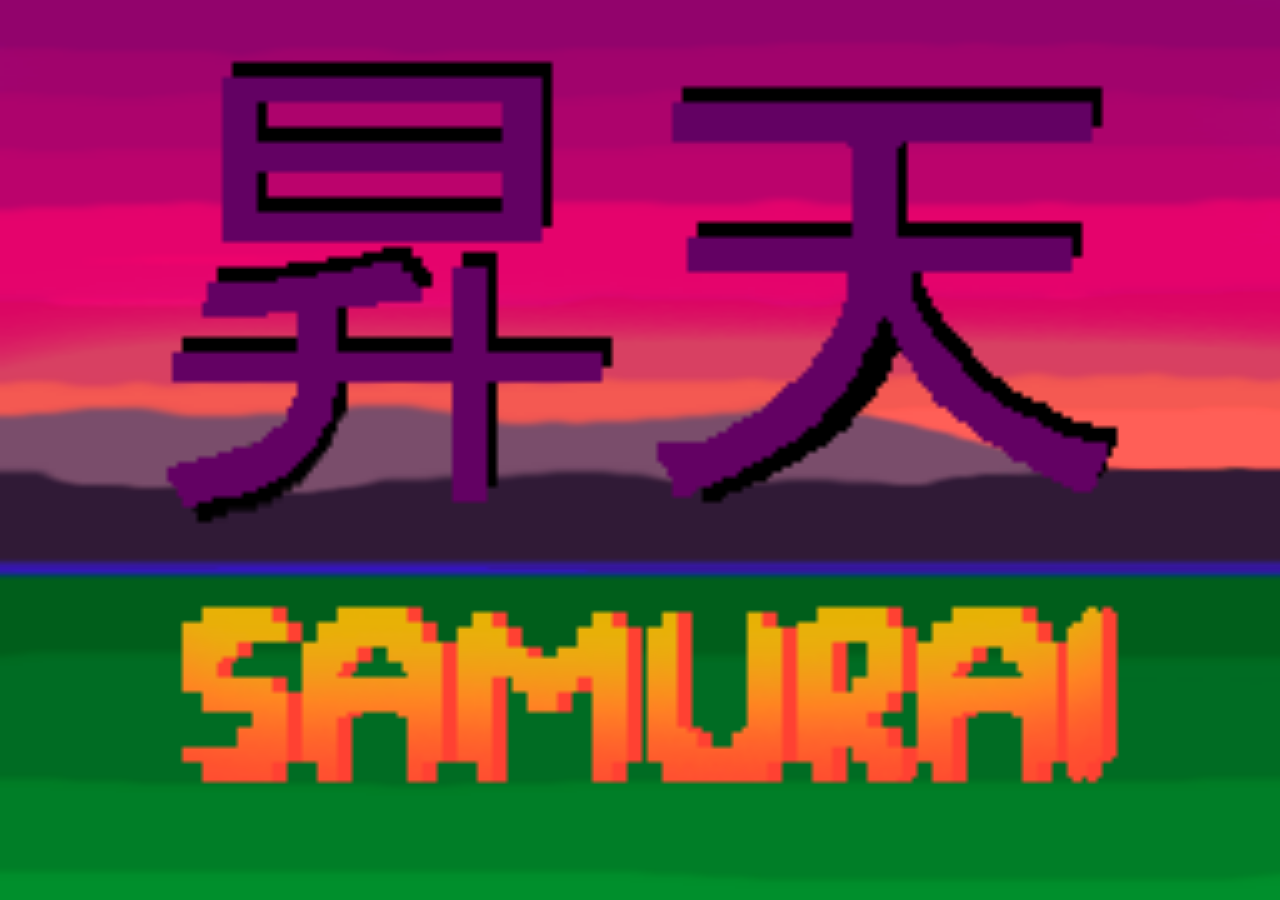
<file: index.html>
<!DOCTYPE html>
<html>

<head>
    <title>Shoten Samurai - Menu</title>
    <meta name="viewport" content="width=device-width, initial-scale=1, maximum-scale=1, user-scalable=0">
    <link rel="stylesheet" type="text/css" href="css/index.css">
    <link rel="stylesheet" type="text/css" href="css/menu.css">
    <link rel="icon" href="favicon.ico" type="image/x-icon" />
    <script src="https://ajax.googleapis.com/ajax/libs/jquery/3.3.1/jquery.min.js"></script>
    <script src="js/menu.js"></script>
</head>

<body>
    <img id="firstGame" src="images/interface/samuraiShotenLoading.png">
    <div id="mainMenu">
        <a href="shotenSamurai.html" class="scrollButton-max">
            <p id="play">Play</p>
        </a>
        <a href="credits.html" class="scrollButton-max">
            <p id="credits">credits</p>
        </a>
        <a href="bestScores.html" class="scrollButton-max">
            <p id="scores">Best Scores</p>
        </a>
        <a href="configuration.html" class="scrollButton-min">
            <p id="config">Configuration</p>
        </a>
    </div>
</body>

</html>
</file>
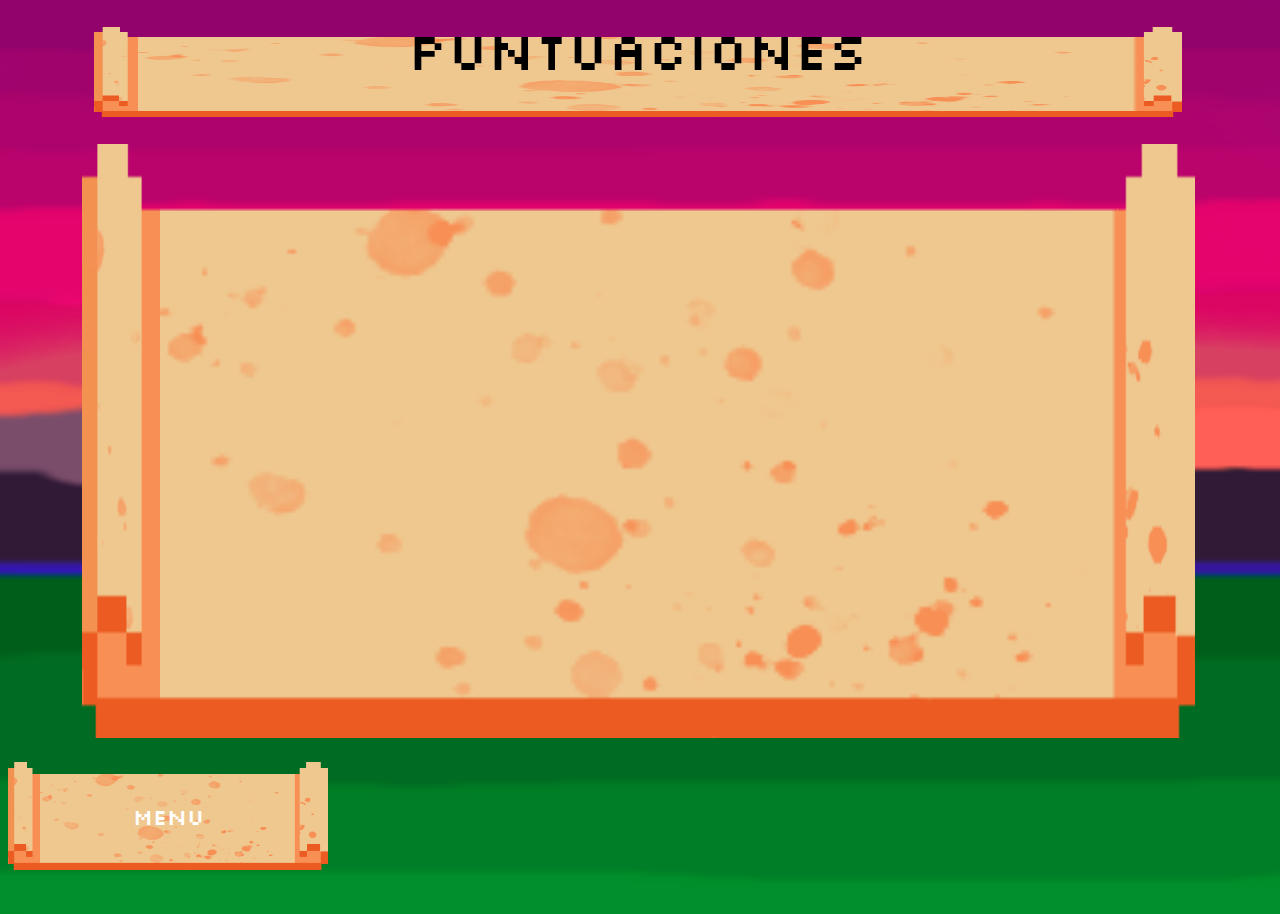
<file: bestScores.html>
<!DOCTYPE html>
<html>

<head>
    <title>Shoten Samurai - Best Scores</title>
    <meta name="viewport" content="width=device-width, initial-scale=1, maximum-scale=1, user-scalable=0">
    <link rel="stylesheet" type="text/css" href="css/index.css">
    <link rel="stylesheet" type="text/css" href="css/configuration.css">
    <link rel="icon" href="favicon.ico" type="image/x-icon" />
    <script src="https://ajax.googleapis.com/ajax/libs/jquery/3.3.1/jquery.min.js"></script>
    <script src="js/Ladder.js"></script>
</head>

<body>
    <header id="scoresHeader">Scores</header>
    <section>
        <div class="ladder">
            <ol>
            </ol>
            <!--
                <ol>
                    <li><strong>AAA</strong>: 800.</li>
                    <li><strong>BB</strong>: 750.</li>
                    <li><strong>CCC</strong>: 700.</li>
                    <li><strong>DDD</strong>: 600.</li>
                    <li><strong>EEE</strong>: 500.</li>
                    <li><strong>FFF</strong>: 400.</li>
                    <li><strong>GFR</strong>: 300.</li>
                    <li><strong>HRW</strong>: 200.</li>
                    <li><strong>ABC</strong>: 100.</li>
                    <li><strong>SDE</strong>: 50.</li>
                </ol>-->
        </div>
    </section>
    <a href="index.html" class="scrollButton-min">
        <p>Menu</p>
    </a>
</body>

</html>
</file>
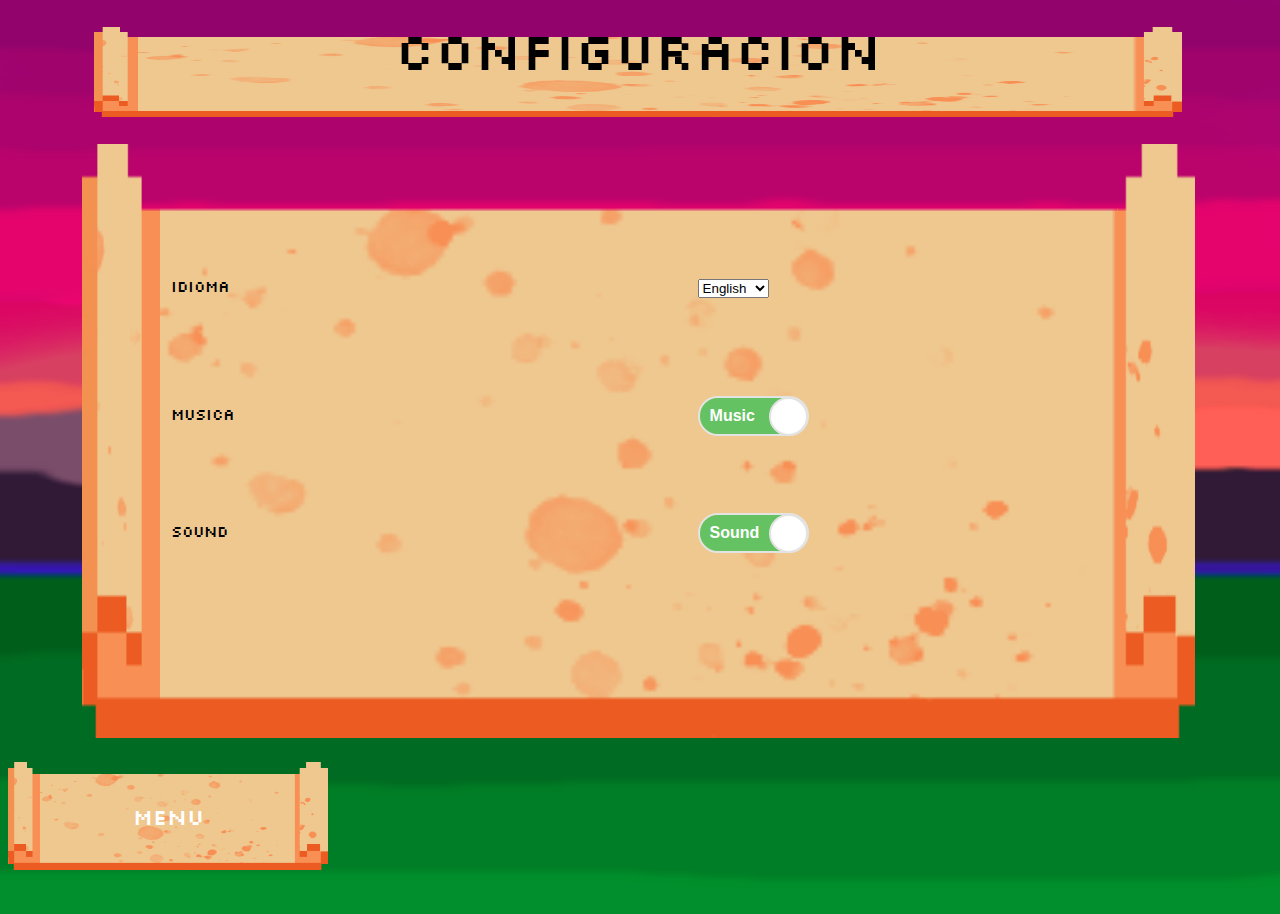
<file: configuration.html>
<!DOCTYPE html>
<html>

<head>
    <title class="confHeadLabel">Shoten Samurai - Configuration</title>
    <meta name="viewport" content="width=device-width, initial-scale=1, maximum-scale=1, user-scalable=0">
    <link rel="stylesheet" type="text/css" href="css/index.css">
    <link rel="stylesheet" type="text/css" href="css/configuration.css">
    <script src="https://ajax.googleapis.com/ajax/libs/jquery/3.3.1/jquery.min.js"></script>
    <script src="js/basicConfiguration.js"></script>
    <script src="js/configuration.js"></script>
</head>

<body>
    <header id="configLabel">Configuration</header>
    <section>
        <div>
            <div class="question">
                <label id="languageLabel">Language</label>
                <select name="language" id="languageSelector">
                    <option value="en">English</option>
                    <option value="es">Español</option>
                </select>
            </div>
            <div class="question">
                <label id="musicLabel">Music</label>
                <div class="onOffSwitch">
                    <input type="checkbox" name="onOffSwitch" class="onOffSwitch-checkbox" id="musicSwitch">
                    <label class="onOffSwitch-label" for="musicSwitch">
                        <span class="onOffSwitch-inner music"></span>
                        <span class="onOffSwitch-switch"></span>
                    </label>
                </div>
            </div>
            <div class="question">
                <label id="soundLabe">Sound</label>
                <div class="onOffSwitch">
                    <input type="checkbox" name="onOffSwitch" class="onOffSwitch-checkbox" id="soundSwitch">
                    <label class="onOffSwitch-label" for="soundSwitch">
                        <span class="onOffSwitch-inner sound"></span>
                        <span class="onOffSwitch-switch"></span>
                    </label>
                </div>
            </div>
        </div>
    </section>
    <a href="index.html" class="scrollButton-min">
        <p>Menu</p>
    </a>
</body>

</html>
</file>
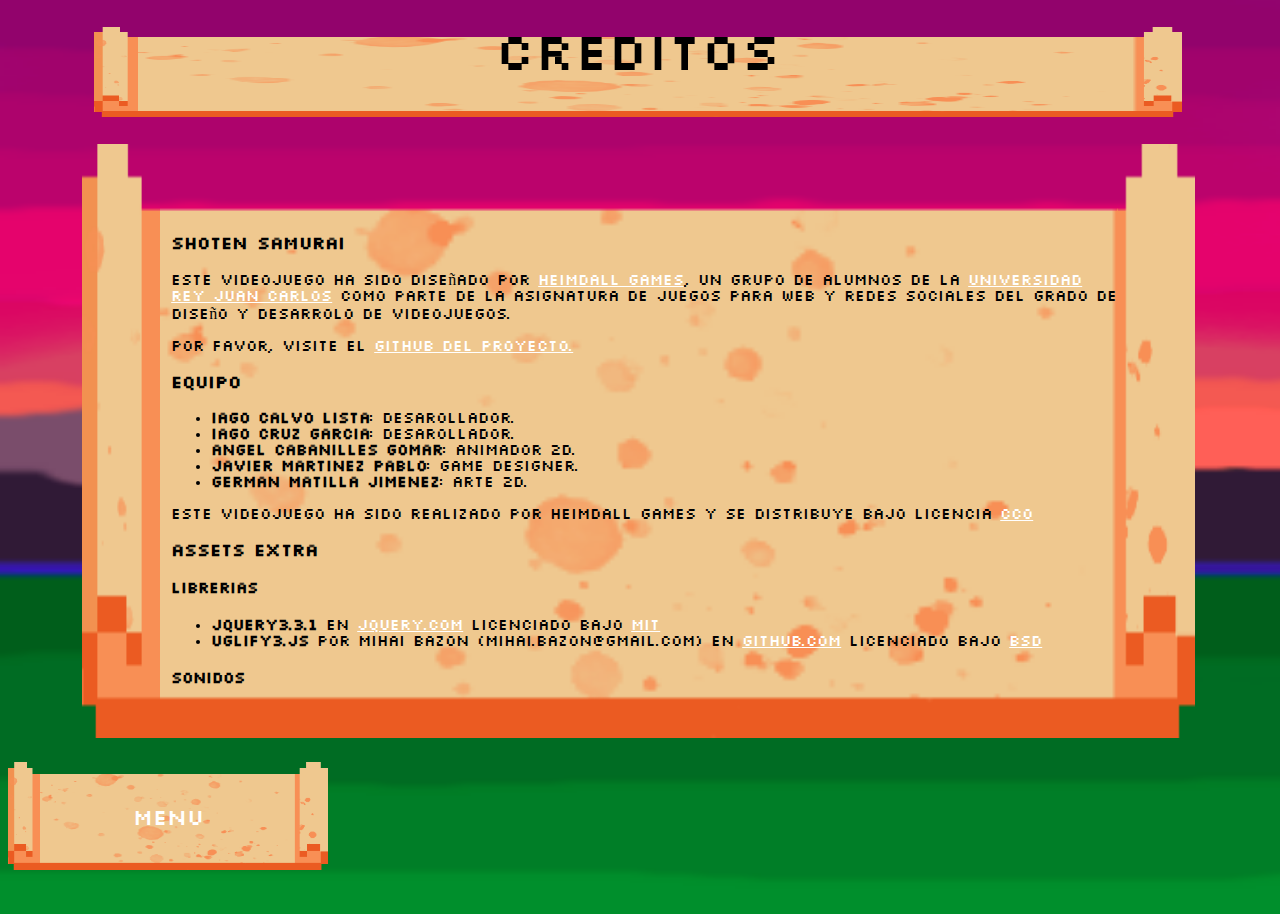
<file: credits.html>
<!DOCTYPE html>
<html>

<head>
    <title>Shoten Samurai - Credits</title>
    <meta name="viewport" content="width=device-width, initial-scale=1, maximum-scale=1, user-scalable=0">
    <link rel="stylesheet" type="text/css" href="css/index.css">
    <link rel="stylesheet" type="text/css" href="css/configuration.css">
    <link rel="icon" href="favicon.ico" type="image/x-icon" />
    <script src="https://ajax.googleapis.com/ajax/libs/jquery/3.3.1/jquery.min.js"></script>
    <script src="js/credits.js"></script>
</head>

<body>
    <header id="creditsTitle">Credits</header>
    <section>
        <div id="creditsText">
            <h3>Shoten Samurai</h3>
            <p>This video game was designed <a href="https://heimdallgames.github.io/hello-world/">Heimdall Games</a>, a
                group of students from <a href="http://www.urjc.es">Rey Juan Carlos University</a> as
                part of the subject Games for web and social networks in the grade of video game design and development.
            </p>
            <p>Please visit the <a href="https://github.com/HeimdallGames/shotenSamurai">github project.</a></p>
            <h3>Team members</h3>
            <ul>
                <li><strong>Iago Calvo Lista</strong>: Development.</li>
                <li><strong>Iago Cruz Garcia</strong>: Development.</li>
                <li><strong>Angel Cabanilles Gomar</strong>: 2D Animator.</li>
                <li><strong>Javier Martinez Pablo</strong>: Game Designer.</li>
                <li><strong>German Matilla Jimenez</strong>: 2D Artist.</li>
            </ul>
            <p>This video game was realized by Heimdall Games and and is licensed under <a
                    href="https://creativecommons.org/publicdomain/zero/1.0/legalcode">CC0</a></p>
            <h3>Assets</h3>
            <h4>Libraries</h4>
            <ul>
                <li><strong>jquery3.3.1</strong> in <a href="https://jquery.com/">jquery.com</a> licensed under <a
                        href="https://tldrlegal.com/license/mit-license#fulltext">MIT license.</a></li>
                <li><strong>Uglify3.js</strong> by Mihai Bazon (mihai.bazon@gmail.com) in <a
                        href="https://github.com/mishoo/UglifyJS2">github.com</a> licensed under <a
                        href="https://github.com/mishoo/UglifyJS2/blob/master/LICENSE">BSD License.</a></li>
            </ul>
            <h4>Sounds</h4>
            <ul>
                <li><strong>cut</strong> (cut sound) by dersuperanton in <a
                        href="https://freesound.org/people/acebrian/sounds/380471/">freesound.org</a> licensed under <a
                        href="https://creativecommons.org/licenses/by/3.0/legalcode">CC attribution license</a></li>
                <li><strong>death</strong> (death sound) by dersuperanton in <a
                        href="https://freesound.org/people/Replix/sounds/173126/">freesound.org</a> licensed under <a
                        href="https://creativecommons.org/publicdomain/zero/1.0/legalcode">CC0</a></li>
                <li><strong>jump</strong> (jump sound) by acebrian in <a
                        href="https://freesound.org/people/acebrian/sounds/380471/">freesound.org</a> licensed under <a
                        href="https://creativecommons.org/publicdomain/zero/1.0/legalcode">CC0</a></li>
                <li><strong>music</strong> (music sound) by ShadyDave in <a
                        href="https://freesound.org/people/ShadyDave/sounds/321070/freesound.org">freesound.org</a>
                    licensed under <a href="https://creativecommons.org/licenses/by/3.0/legalcode">CC attribution
                        license</a></li>
            </ul>
            <h4>Sprites</h4>
            <ul>
                <li>The <strong>characters</strong>, <strong>scenes</strong>, and <strong>buttons</strong> were realized
                    by the team and they are distributed under <a
                        href="https://creativecommons.org/publicdomain/zero/1.0/legalcode">CC0</a></li>
            </ul>
            <h4>Fonts</h4>
            <ul>
                <li><strong>Silkscreen</strong> by Jason Kottke (<a href="mailto:jason@kottke.org">jason@kottke.org</a>)
                    licensed for <a href="css/Kottke_Silkscreen_License.txt">free personal and
                        corporate use and may be redistributed in this unmodified form on your Web site</a>; please
                    visit: <a
                        href="http://www.kottke.org/plus/type/silkscreen/index.html">http://www.kottke.org/plus/type/silkscreen/index.html</a>
                </li>
            </ul>
        </div>
    </section>
    <a href="index.html" class="scrollButton-min">
        <p>Menu</p>
    </a>
</body>

</html>
</file>
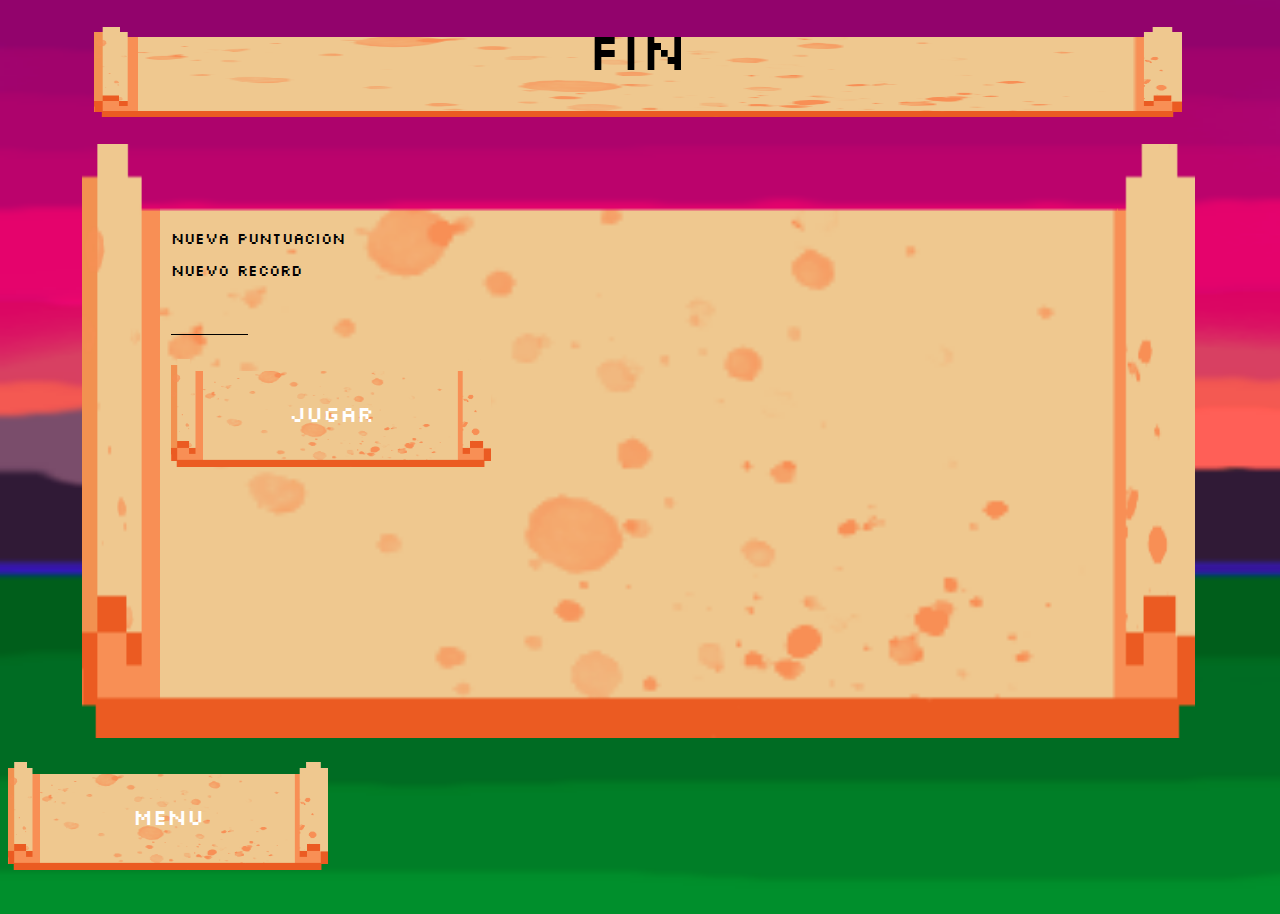
<file: gameOver.html>
<!DOCTYPE html>
<html>

<head>
    <title>Shoten Samurai - GameOver</title>
    <meta name="viewport" content="width=device-width, initial-scale=1, maximum-scale=1, user-scalable=0">
    <link rel="stylesheet" type="text/css" href="css/index.css">
    <link rel="icon" href="favicon.ico" type="image/x-icon" />
    <script src="https://ajax.googleapis.com/ajax/libs/jquery/3.3.1/jquery.min.js"></script>
    <script src="js/gameOver.js"></script>
</head>

<body>
    <header id="gameOverHeader">Game Over</header>
    <section>
        <div>
            <p id="newScoreText">New highest score</p>
            <p id="points"></p>
            <div id="record">
                <p id="newRecordText">New record</p>
                <input id="newRecord" type="text" maxlength="3" size="3">
            </div>
            <a onclick="clicked()" href="shotenSamurai.html" class="scrollButton-min">
                <p id="playButton">Play</p>
            </a>
        </div>
    </section>
    <a onclick="clicked()" href="index.html" class="scrollButton-min">
        <p>Menu</p>
    </a>
</body>

</html>
</file>
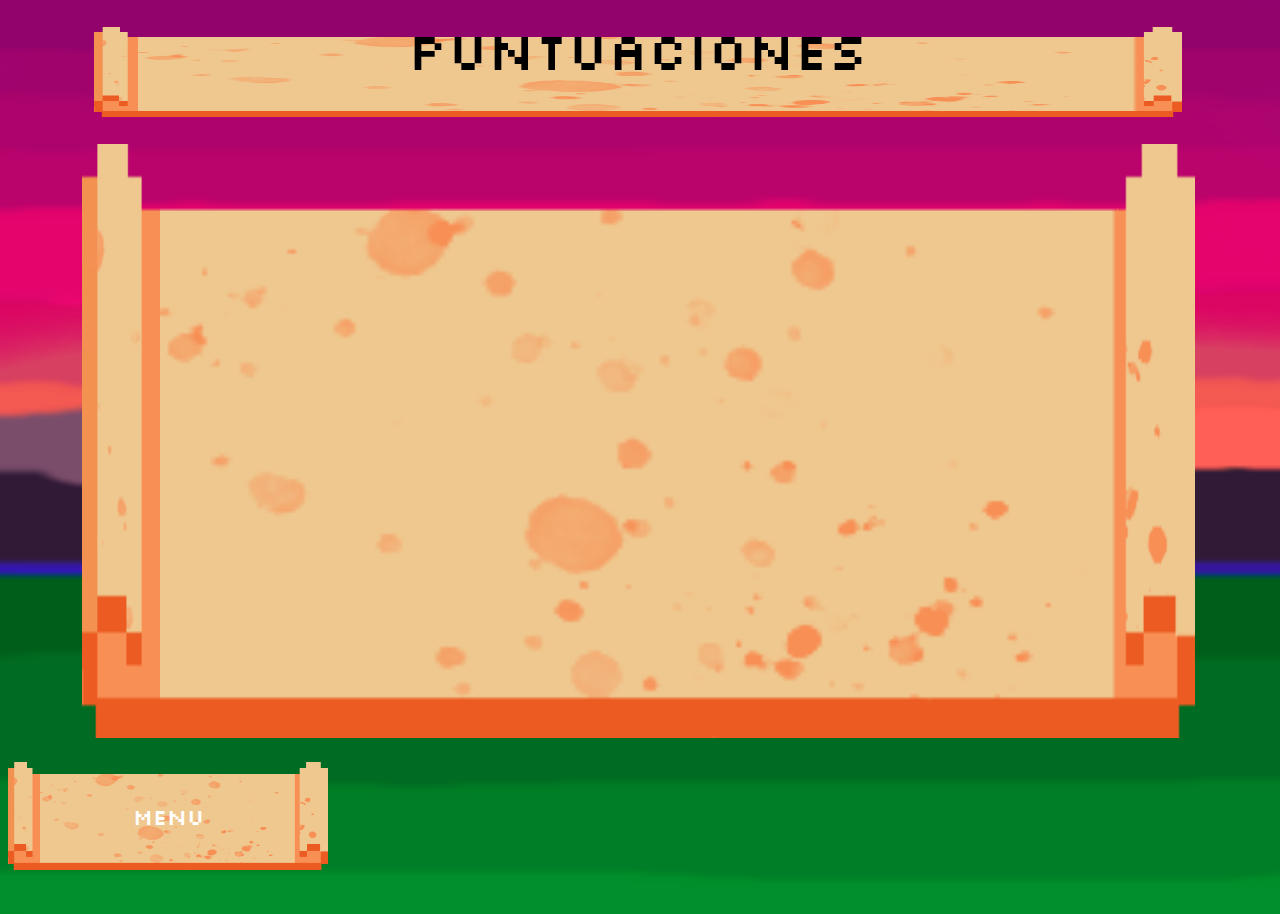
<file: mejoresPuntuaciones.html>
<!DOCTYPE html>
<html>

<head>
    <title>Shoten Samurai - Mejores Puntuaciones</title>
    <meta name="viewport" content="width=device-width, initial-scale=1, maximum-scale=1, user-scalable=0">
    <link rel="stylesheet" type="text/css" href="css/index.css">
    <link rel="stylesheet" type="text/css" href="css/configuration.css">
    <link rel="icon" href="favicon.ico" type="image/x-icon" />
    <script src="https://ajax.googleapis.com/ajax/libs/jquery/3.3.1/jquery.min.js"></script>
    <script src="js/Ladder.js"></script>
</head>

<body>
    <header id="scoresHeader">Puntuaciones</header>
    <section>
        <div class="ladder">
            <ol>
            </ol>
            <!--
                <ol>
                    <li><strong>AAA</strong>: 800.</li>
                    <li><strong>BB</strong>: 750.</li>
                    <li><strong>CCC</strong>: 700.</li>
                    <li><strong>DDD</strong>: 600.</li>
                    <li><strong>EEE</strong>: 500.</li>
                    <li><strong>FFF</strong>: 400.</li>
                    <li><strong>GFR</strong>: 300.</li>
                    <li><strong>HRW</strong>: 200.</li>
                    <li><strong>ABC</strong>: 100.</li>
                    <li><strong>SDE</strong>: 50.</li>
                </ol>-->
        </div>
    </section>
        <a href="index.html" class="scrollButton-min">
            <p>Menu</p>
        </a>
    </body>
    
    </html>
</file>
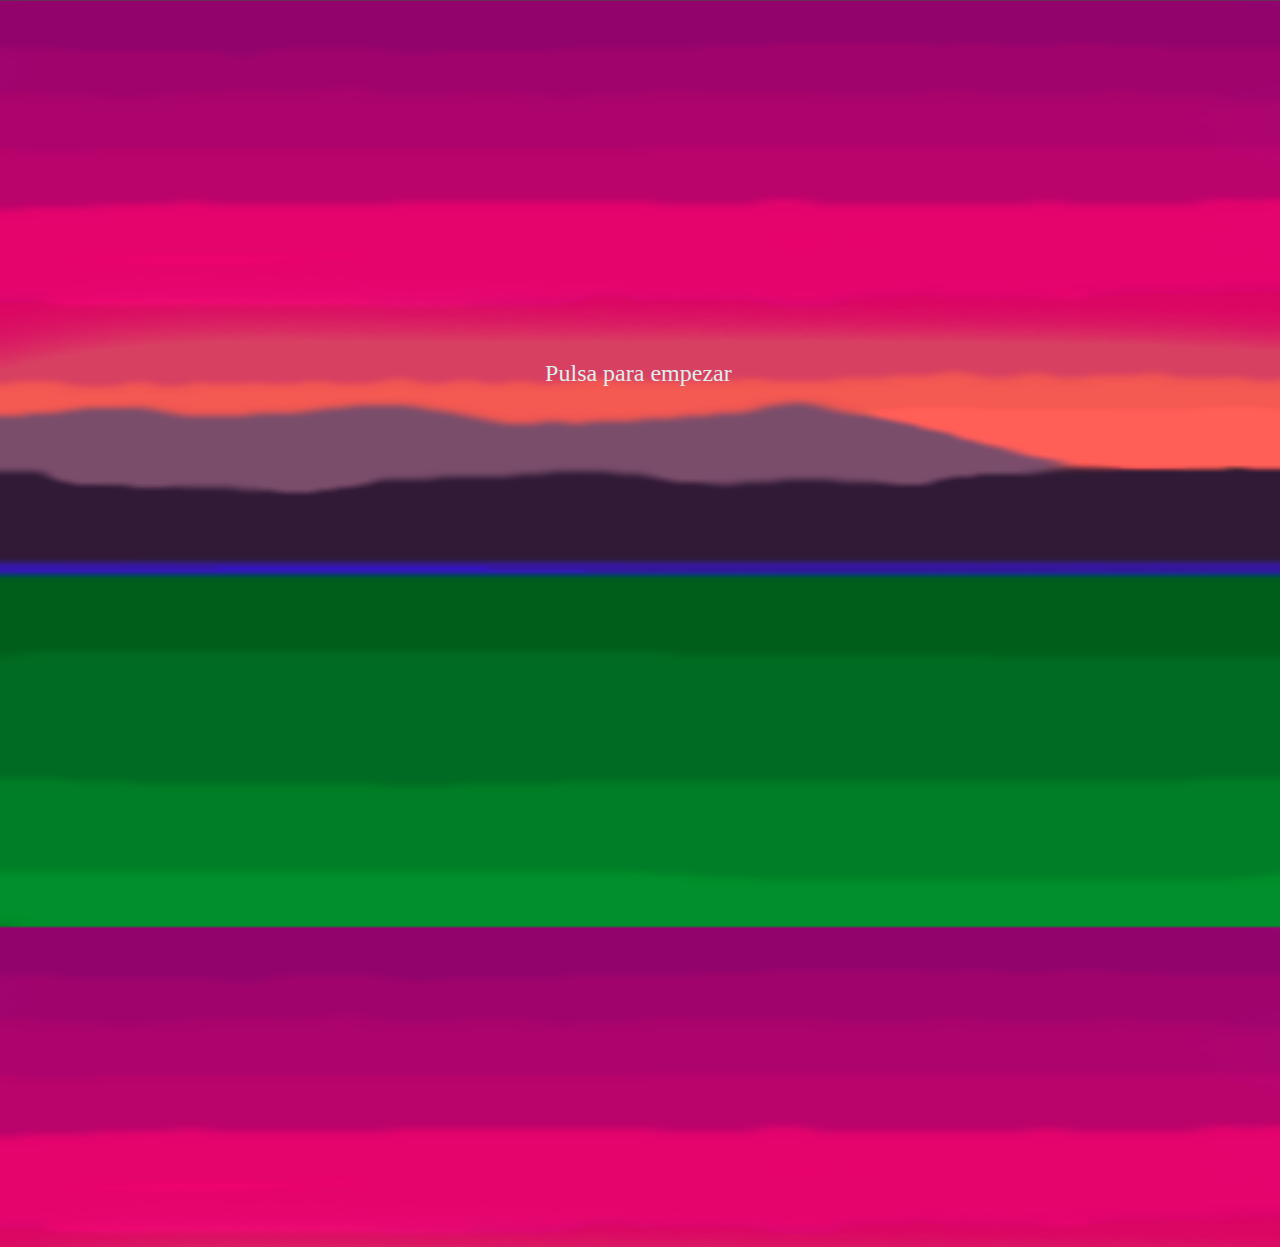
<file: shotenSamurai.html>
<!DOCTYPE html>
<html>

<head>
    <title>Shoten Samurai - Game</title>
    <meta name="viewport" content="width=device-width, initial-scale=1, maximum-scale=1, user-scalable=0">
    <link rel="stylesheet" type="text/css" href="css/game.css">
    <link rel="icon" href="favicon.ico" type="image/x-icon" />
    <script src="https://ajax.googleapis.com/ajax/libs/jquery/3.3.1/jquery.min.js"></script>
    <script src="js/PersonalAnimation.js"></script>
    <script src="js/basicConfiguration.js"></script>
    <script src="js/Boot.js"></script>
    <script src="js/Character.js"></script>
    <script src="js/MainGame.js"></script>
    <script src="js/HitObject.js"></script>
    <script src="js/Stage.js"></script>
    <script src="js/shotenSamurai.js"></script>
</head>

<body>
    <div class="outer">
        <div class="middle">
            <div id="loadingGame">
                <h1 id="loadingText">Loading...</h1>
                <p id="loadingProgress">x / x</p>
                <p id="clickText">Press to start</p>
            </div>
        </div>
    </div>
    <canvas id="mainGame">
        Your browser does not support the HTML5 canvas tag.
    </canvas>
    <p id="gamePoints">0</p>
    <p id="comboScore">x1.0</p>
    <hr id="lineMin" />
    <hr id="lineMax" />
</body>

</html>
</file>
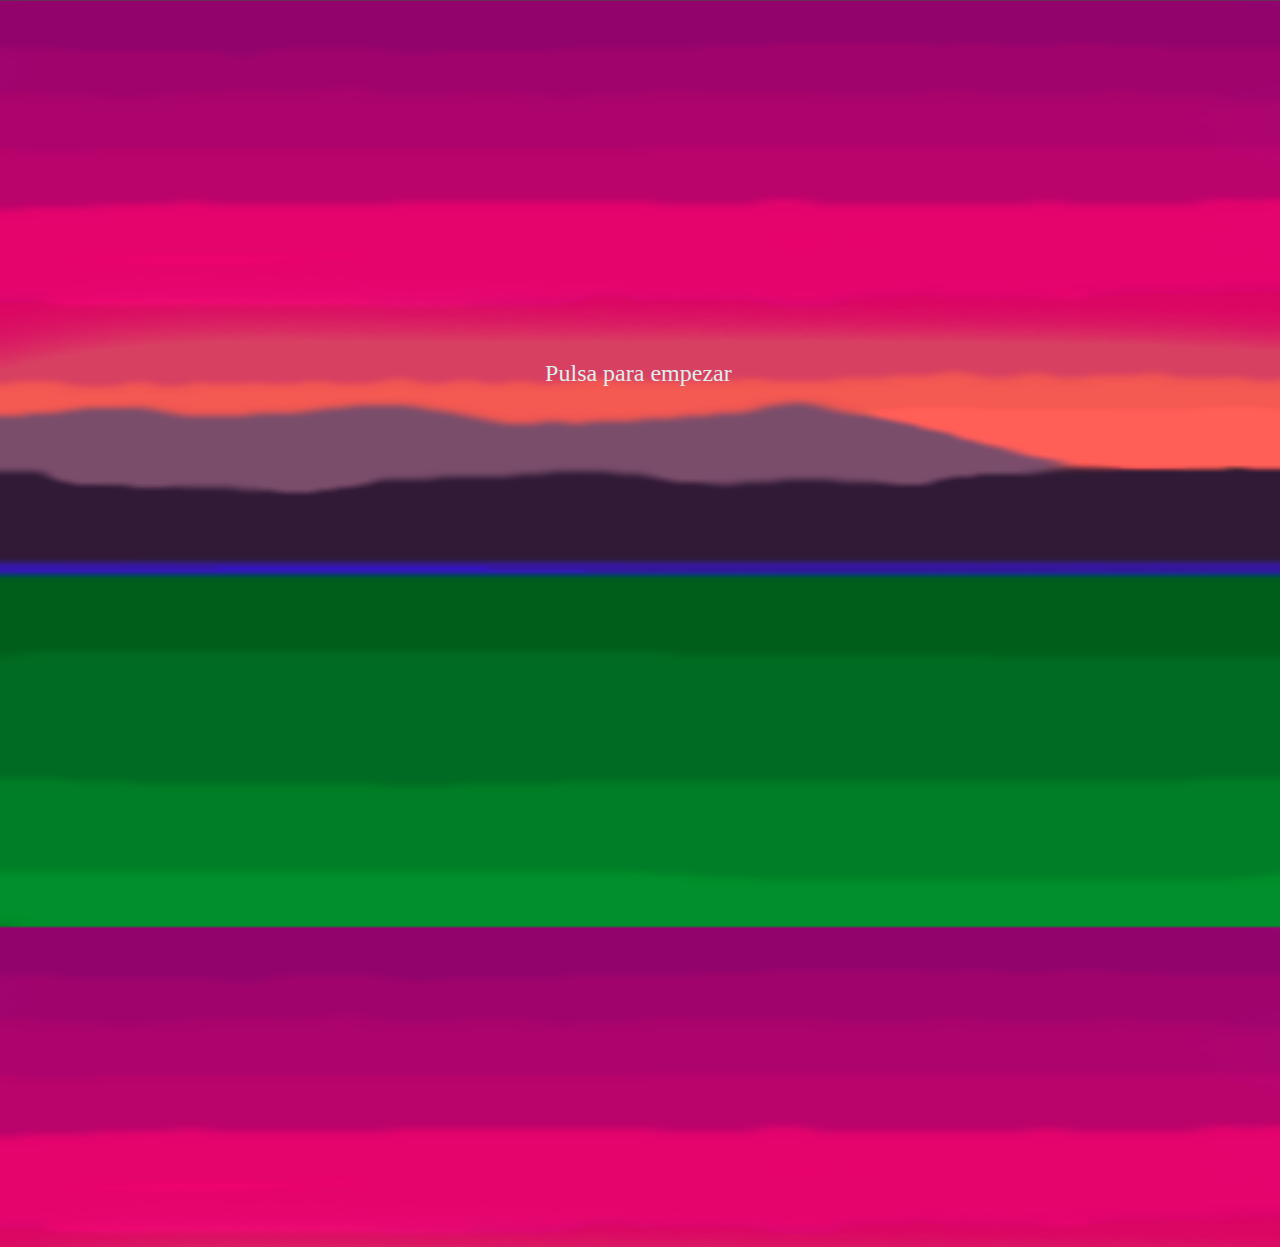
<file: tutorial.html>
<!DOCTYPE html>
<html>

<head>
    <title>Shoten Samurai - Tutorial</title>
    <meta name="viewport" content="width=device-width, initial-scale=1, maximum-scale=1, user-scalable=0">
    <link rel="stylesheet" type="text/css" href="css/index.css">
    <link rel="stylesheet" type="text/css" href="css/tutorial.css">
    <link rel="icon" href="favicon.ico" type="image/x-icon" />
    <script src="https://ajax.googleapis.com/ajax/libs/jquery/3.3.1/jquery.min.js"></script>
    <script src="js/Tutorial.js"></script>
</head>

<body>
    <p id="clickText">Press to start</p>
    <img class="panelTutorial" id="panelTutorial1" src="images/panel_1.png">
    <img class="panelTutorial" id="panelTutorial2" src="images/panel_2.png">
    <img class="panelTutorial" id="panelTutorial3" src="images/panel_3.png">
    <img class="panelTutorial" id="panelTutorial4" src="images/panel_4.png">
</body>

</html>
</file>
<file: css/index.css>
html {
  height: 100vh;
  width: 100vw;
}

body {
    background-image: url("../images/interface/background-menu.png");
    background-size: 103vw 103vh;
    min-width: 98.5vw;
    min-height: 98.5vh;
	max-width: 98.5vw;
    max-height: 98.5vh;
	overflow: hidden;
}
title {
    display: none;
}

.scrollButton-max,.scrollButton-min {
    display: block;
    background-image: url("../images/interface/btm-left.png"),url("../images/interface/btm-mid.png"),url("../images/interface/btm-right.png");
    background-repeat: no-repeat;
    background-size: 10% 100%, 80% 100%, 10% 100%;
    background-position-x: 0%, 50%, 100%;
    text-decoration: none;
}
.scrollButton-max{
    height: 20vh;
    width: 48vw;
    margin: 2vh auto;
}
.scrollButton-min{
    height: 12vh;
    width: 25vw;
    margin: 2vh 0;
}
.scrollButton-max:hover, .scrollButton-min:hover {
    display: block;
    background-image: url("../images/interface/btm-left-hover.png"),url("../images/interface/btm-mid-hover.png"),url("../images/interface/btm-right-hover.png");
    color: #e3e6e6;
}
.scrollButton-max:hover{
    height: 22vh;
    width: 51vw;
    margin: 1vh auto;
}
.scrollButton-min:hover{
    height: 13vh;
    width: 26vw;
    margin: 1vh 0;
}
a:link,a:visited,a:active{
    color:white;
}
@font-face {
    font-family: "Silkscreen";
    src: url("slkscr.ttf");
}

#newRecord{
    border: 0;
    outline: 0;
    background: transparent;
    border-bottom: 1px solid black;
    font-family: "Silkscreen";
    font-size: 36px;
    text-align: center;

}


.scrollButton-min>p,.scrollButton-max>p{
    text-anchor: middle;
    text-align: center;
    text-orientation: middle;
    font-family: "Silkscreen";
}
.scrollButton-max>p{
    padding: 7vh 15%;
    font-size: 2.5em;
}
.scrollButton-min>p{
    padding: 5vh 15%;
    font-size: 1.5em;
}

header{
    height: 10vh;
    width: 85vw;
    margin: 3vh auto;
    font-family: "Silkscreen";
    text-align: center;
    font-size: 3.5em; 
    background-image: url("../images/interface/btm-left.png"),url("../images/interface/btm-mid.png"),url("../images/interface/btm-right.png");  
    background-repeat: no-repeat;
    background-size: 4% 100%, 92% 100%, 4% 100%;
    background-position-x: 0%, 50%, 100%;
}


section{
    height: 56vh;
    width: 74vw;
    background-image: url("../images/interface/btm-left.png"),url("../images/interface/btm-mid.png"),url("../images/interface/btm-right.png");  
    background-repeat: no-repeat;
    background-size: 7% 100%, 86% 100%, 7% 100%;
    background-position-x: 0%, 50%, 100%;
    margin: 2vh auto;
    padding: 8vh 6vw 2vh 7vw;
    overflow-y: hidden;
    overflow-x: hidden;
  }
  section>div{
    font-family: "Silkscreen";
    overflow-y: auto;
    height: 53vh;
    overflow-x: hidden;
  }


@media (max-aspect-ratio: 1/3) {
    header{
        font-size: 2em; 
    }
    .scrollButton-max,.scrollButton-min {
        background-size: 15% 100%, 70% 100%, 15% 100%;
    }
}

@media (max-aspect-ratio: 85/100)and ( min-aspect-ratio: 1/3) {
    header{
        height: 4vh;
        font-size:  1.8em;
        background-size: 15% 100%, 80% 100%, 10% 100%;
        padding: 6vh 10vw 6vh 10vw; 
        width: 72vw;
    }
    .scrollButton-max,.scrollButton-min {
        background-size: 15% 100%, 71% 100%, 15% 100%;
    }
    .scrollButton-max>p{
        padding: 8vh 15%;
        font-size: 1.2em;
    }
    .scrollButton-min>p{
        padding: 5vh 5%;
        font-size: 0.9em;
    }
    .scrollButton-min{
        width: 50vw;
    }
    .scrollButton-max{
        width: 72vw;
    }
    .scrollButton-min:hover{
        width: 54vw;
    }
    .scrollButton-max:hover{
        width: 78vw;
    }
    section{
        background-size: 15% 100%, 81% 100%, 10% 100%;
        padding: 8vh 12vw 7vh 14vw;
        width: 72vw;
        height: 40vh;
    }
    section>div{
        height: 43vh;
      }
}

@media (max-aspect-ratio: 1/1)and ( min-aspect-ratio: 85/100) {
    header{
        font-size:  4em; 
    }
    .scrollButton-max,.scrollButton-min {
        background-size: 15% 100%, 70% 100%, 15% 100%;
    }
}
</file>
<file: css/menu.css>
#firstGame{
    position: absolute;
    padding: 0;
    display: none;
}
#mainMenu{
    display: none;
}
</file>
<file: css/configuration.css>
.question{
  height: 6vh;
  width: 81vw;
  margin: 7vh 0;
}
.question>label{
  width: 50%;
}
label {
  display: inline-block;
  vertical-align: middle;
}

.onOffSwitch {
  display: inline-block;
  position: relative;
  width: 111px;
  user-select: none;
}

.onOffSwitch-checkbox {
  display: none;
}

.onOffSwitch-label {
  display: inline-block;
  overflow: hidden;
  cursor: pointer;
  border: 2px solid #E3E3E3;
  border-radius: 36px;
}

.onOffSwitch-inner {
  display: block;
  width: 200%;
  margin-left: -100%;
  transition: margin 0.3s ease-in 0s;
}

.onOffSwitch-inner:before, .onOffSwitch-inner:after {
  display: block;
  float: left;
  width: 50%;
  height: 36px;
  padding: 0;
  line-height: 36px;
  font-size: 16px;
  color: white;
  font-family: Trebuchet, Arial, sans-serif;
  font-weight: bold;
  box-sizing: border-box;
}

.onOffSwitch-inner:before {
  padding-left: 10px;
  background-color: #64C263;
  color: #FFFFFF;
}

.music:before {
  content: "Music";
}

.sound:before {
  content: "Sound";
}

.onOffSwitch-inner:after {
  content: "Silence";
  padding-right: 10px;
  background-color: #FFFFFF;
  color: #666666;
  text-align: right;
}

.onOffSwitch-switch {
  display: block;
  width: 35px;
  margin: 0.5px;
  background: #FFFFFF;
  position: absolute;
  top: 0;
  bottom: 0;
  right: 71px;
  border: 2px solid #E3E3E3;
  border-radius: 36px;
  transition: all 0.3s ease-in 0s;
}

.onOffSwitch-checkbox:checked+.onOffSwitch-label .onOffSwitch-inner {
  margin-left: 0;
}

.onOffSwitch-checkbox:checked+.onOffSwitch-label .onOffSwitch-switch {
  right: 0px;
}
</file>
<file: css/game.css>
#mainGame {
    padding: 0;
    margin: 0 auto 1vh auto;
    display: none;
}

html {
  height: 100vh;
  width: 100vw;
  padding: 0;
  margin: 0;
}

#loadingGame{
    text-align: center;   
    color: #ddeeed 
}

#loadingGame>h1{
    font-size: 7em;
}
#loadingProgress{
    font-size: 3em;
}
#clickText{
    font-size: 1.5em;
    visibility: hidden;
}

.outer {
    display: table;
    position: absolute;
    height: 100vh;
    width: 100vw;
  }
  
  .middle {
    display: table-cell;
    vertical-align: middle;
  }

title {
    display: none;
}
@font-face {
    font-family: "Silkscreen";
    src: url("slkscr.ttf");
}

#gamePoints, #comboScore {
    position: absolute;
    font-family: "Silkscreen";
    font-size: 2.5em;
    margin: 0;
    color: #eedddd;
    display: none;
    padding: 0;
}

#lineMin, #lineMax{
    display: none;
    border-color: #4747b9;
    background-color:  #4747b9;
    position: absolute;
    height: 0.5%;
}

body {
    background-image: url("../images/interface/background-menu.png");
    background-size: 103vw 103vh;
    min-width: 100vw;
    min-height: 100vh;
	max-width: 100vw;
    max-height: 100vh;
    overflow: hidden;
    padding: 0;
    margin: 0;
}
@media (max-aspect-ratio: 85/100)and ( min-aspect-ratio: 1/3) {
    #loadingGame>h1{
        font-size: 4em;
    }
    #loadingProgress{
        font-size: 3em;
    }
    #clickText{
        font-size: 1.5em;
        visibility: hidden;
    }
}
</file>
<file: css/tutorial.css>
.panelTutorial{
    position:absolute;
    display: none;    
}

#clickText{
    margin: 40vh 0;
    font-size: 1.5em;
    text-align: center;
    color: #ddeeed;
}
</file>
